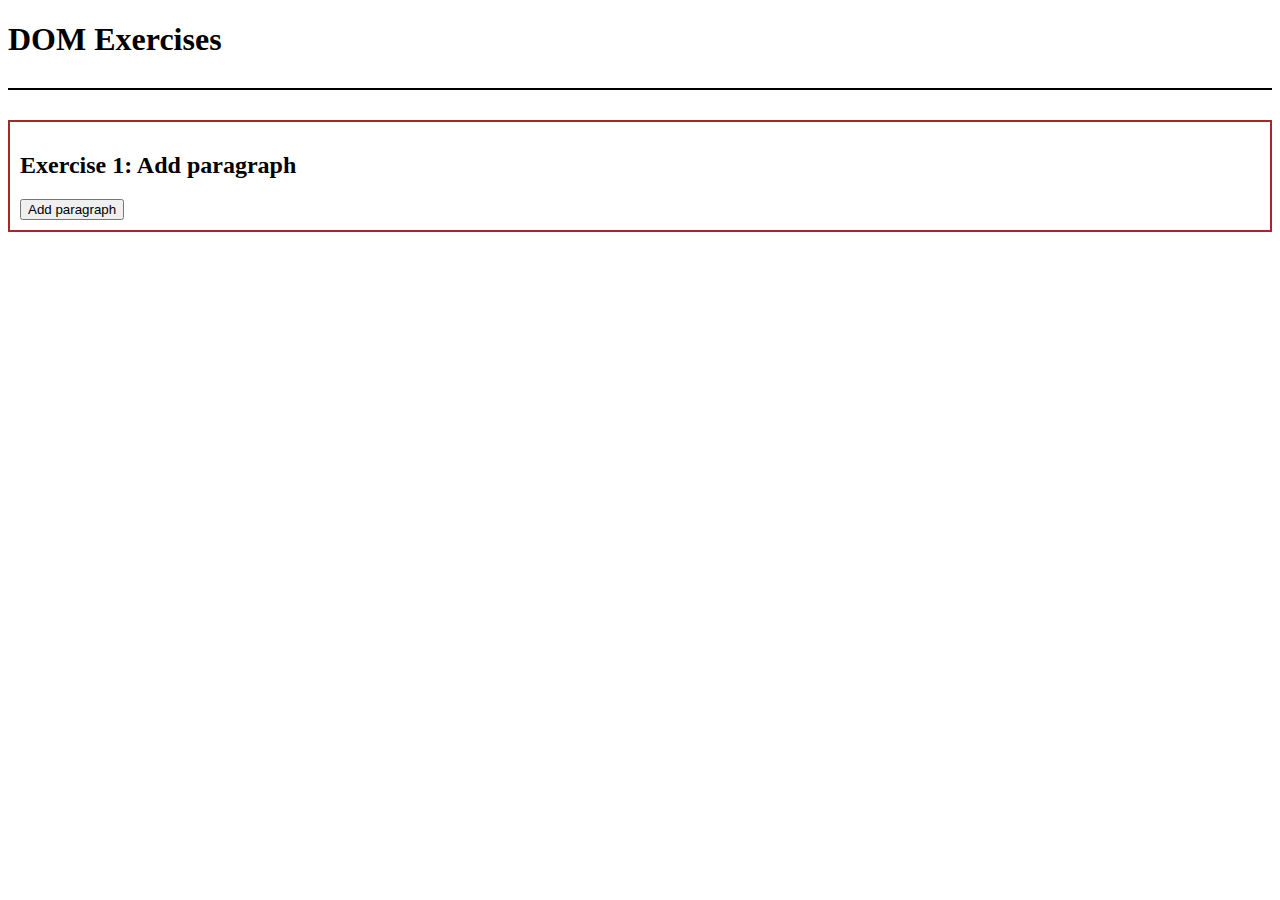
<file: 07-02-2026/Dom-Exercises/ex-01/index.html>
<!-- Exercise 1: Add paragraph -->

<!DOCTYPE html>
<html lang="en">
    <head>
        <meta charset="UTF-8">
        <meta name="viewport" content="width=device-width, initial-scale=1.0">
        <title>DOM coding exercises</title>
        <link rel="stylesheet" href="../style.css">
    </head>
    <body>
        <h1>DOM Exercises</h1>

        <hr>
        <div class="exercise">
            <h2>Exercise 1: Add paragraph</h2>   
            <button id="add_para">Add paragraph</button> 
            <div id="result"></div>
        </div>

        <script src="./main.js"></script>
    </body>
</html>
</file>
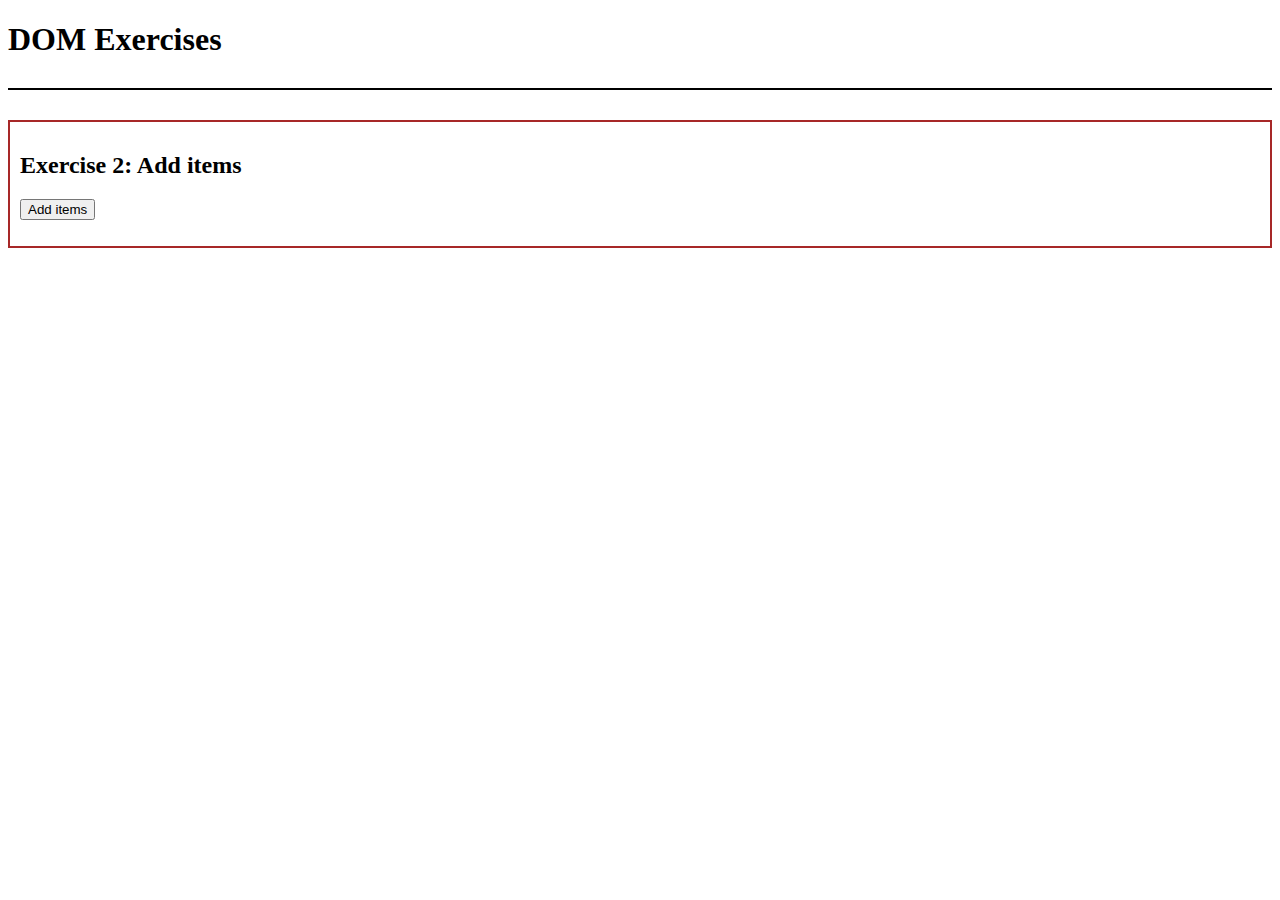
<file: 07-02-2026/Dom-Exercises/ex-02/index.html>
<!-- Exercise 2: Add items -->

<!DOCTYPE html>
<html lang="en">
    <head>
        <meta charset="UTF-8">
        <meta name="viewport" content="width=device-width, initial-scale=1.0">
        <title>DOM coding exercises</title>
        <link rel="stylesheet" href="../style.css">
    </head>
    <body>
        <h1>DOM Exercises</h1>

        <hr>
        <div class="exercise">
            <h2>Exercise 2: Add items</h2>
            <button id="add_items">Add items</button>
            <div id="add"></div>
        </div>
        <script src="./main.js"></script>   
    </body>
</html>
</file>
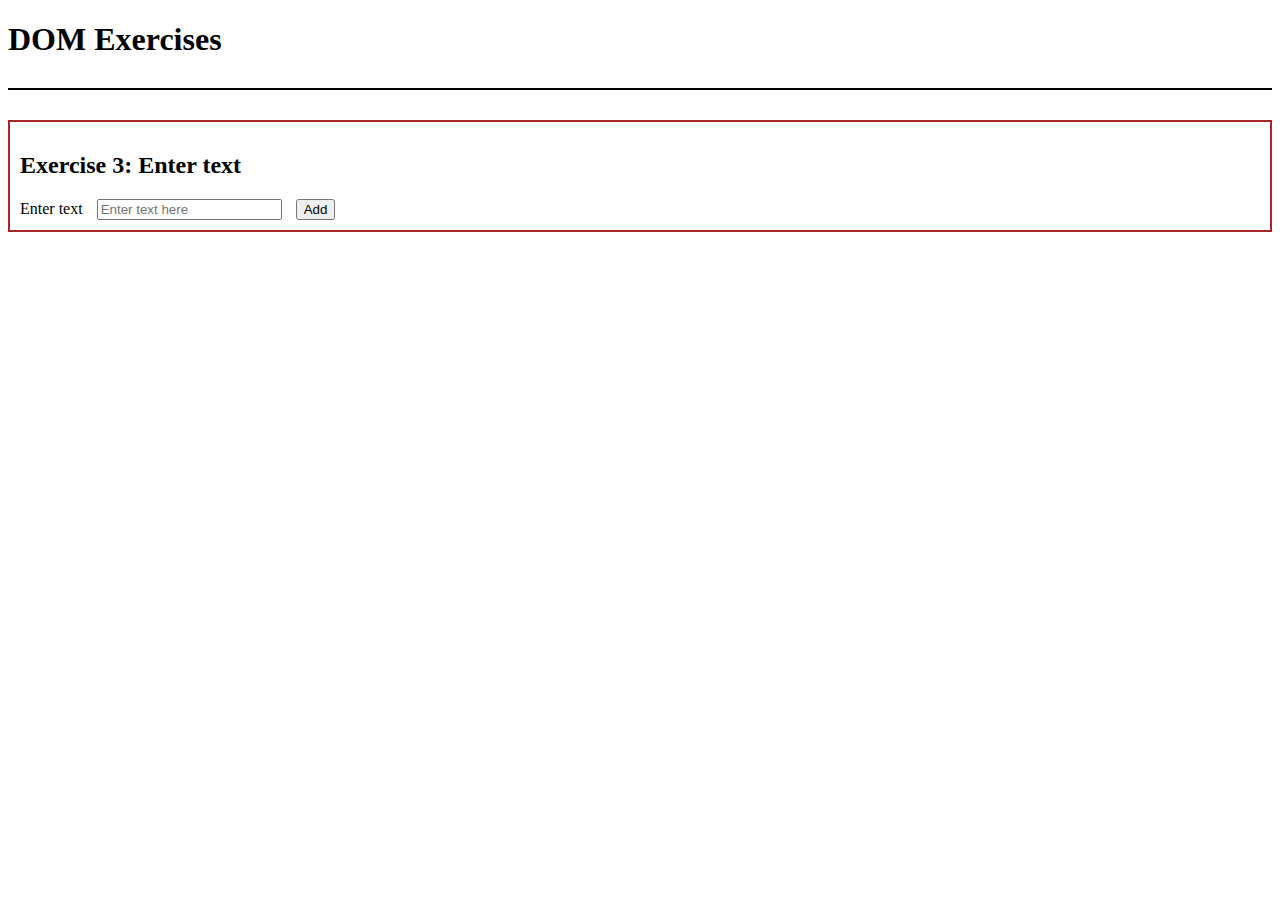
<file: 07-02-2026/Dom-Exercises/ex-03/index.html>
<!-- Exercise 3: Print what you type -->

<!DOCTYPE html>
<html lang="en">
    <head>
        <meta charset="UTF-8">
        <meta name="viewport" content="width=device-width, initial-scale=1.0">
        <title>DOM coding exercises</title>
        <link rel="stylesheet" href="../style.css">
        <style>

            #add_text {
                margin-left: 10px;
            }
            
            #add {
                margin-left: 10px;
            }
        </style>

    </head>
    <body>
        <h1>DOM Exercises</h1>

        <hr>

        <div class="exercise">
            <h2>Exercise 3: Enter text</h2>

            <label for="add_text">Enter text</label>
            <input type="text" id="add_text" placeholder= "Enter text here"> 
            <button id="add">Add</button>
            <div id="result"></div>
        </div>

        <script src="./main.js"></script>
    </body>
</html>
</file>
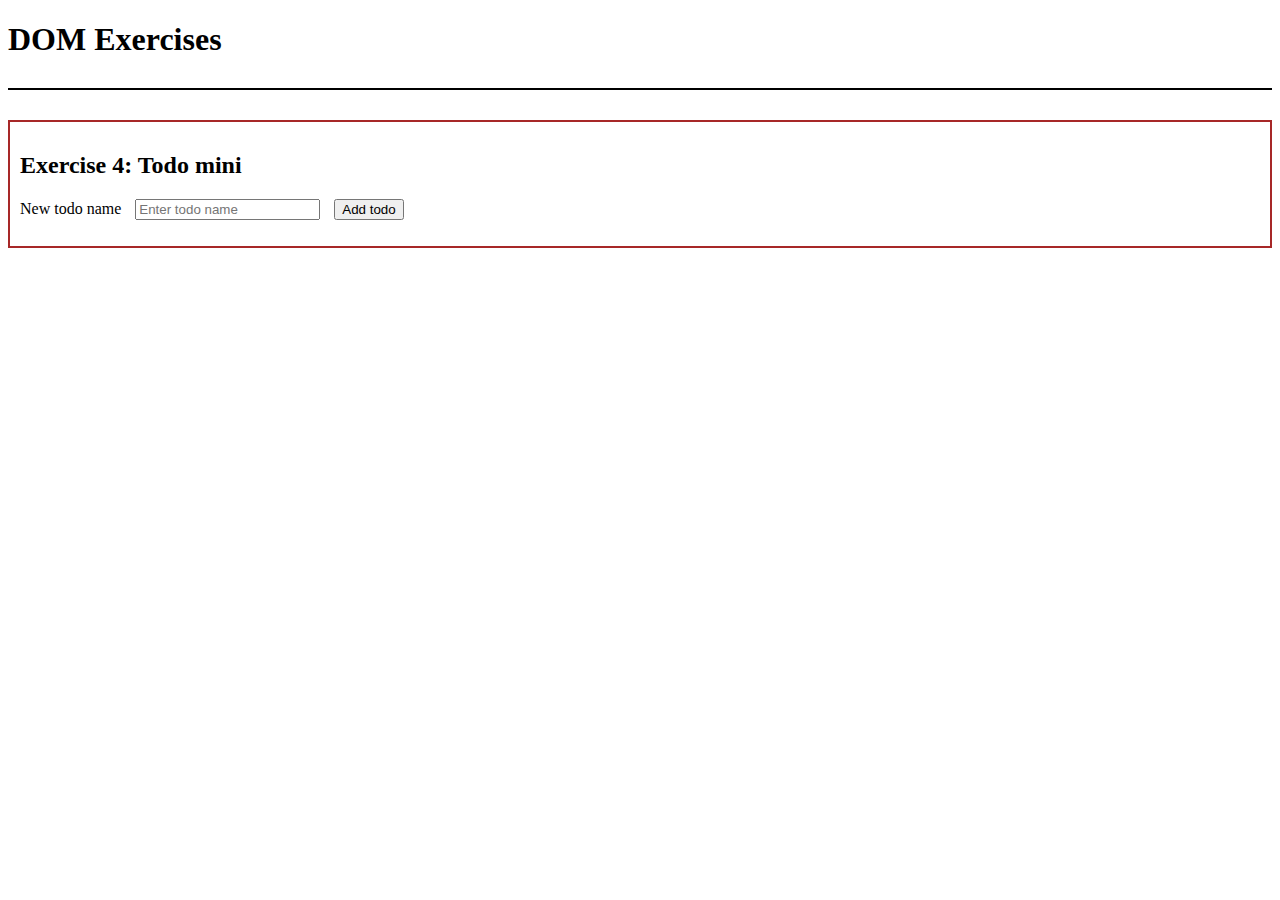
<file: 07-02-2026/Dom-Exercises/ex-04/index.html>
<!-- Exercise 4: Todo mini -->

<!DOCTYPE html>
<html lang="en">
    <head>
        <meta charset="UTF-8">
        <meta name="viewport" content="width=device-width, initial-scale=1.0">
        <title>DOM coding exercises</title>
        <link rel="stylesheet" href="../style.css">
        <style>     
            #add-todo {
                margin-left: 10px;
            }
            
            #add {
                margin-left: 10px;
            }
            
        </style>
    </head>
    <body>
        <h1>DOM Exercises</h1>

        <hr>
        <div class="exercise">
            <h2>Exercise 4: Todo mini</h2>
            <label for="add-todo">New todo name</label>
            <input type="text" id="add-todo" placeholder="Enter todo name">
            <button id="add">Add todo</button>
            <div id="result"></div>
        </div>
        <script src="./main.js"></script>
    </body>
</html>
</file>
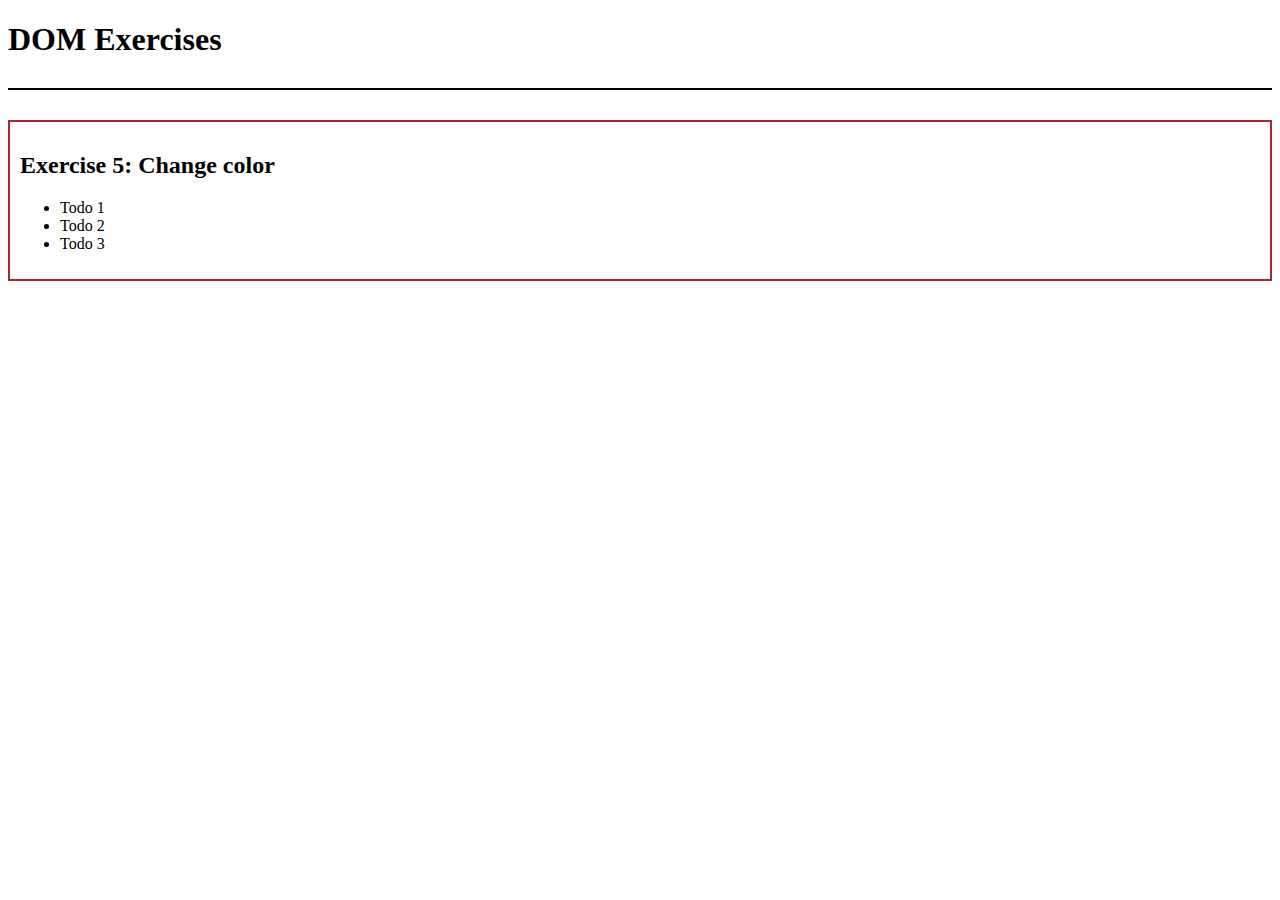
<file: 07-02-2026/Dom-Exercises/ex-05/index.html>
<!-- Exercise 5: Click to change color -->
<!DOCTYPE html>
<html lang="en">
    <head>
        <meta charset="UTF-8">
        <meta name="viewport" content="width=device-width, initial-scale=1.0">
        <title>DOM coding exercises</title>
        <link rel="stylesheet" href="../style.css">
        <style>   

            .change{
                cursor: pointer;
            }
            
        </style>
    </head>
    <body>
        <h1>DOM Exercises</h1>

        <hr>
        <div class="exercise">
            <h2>Exercise 5: Change color</h2>
            <ul>
                <li class="change">Todo 1</li>
                <li class="change">Todo 2</li>
                <li class="change">Todo 3</li>
            </ul>
        </div>
        <script src="./main.js"></script>
    </body>
</html>
</file>
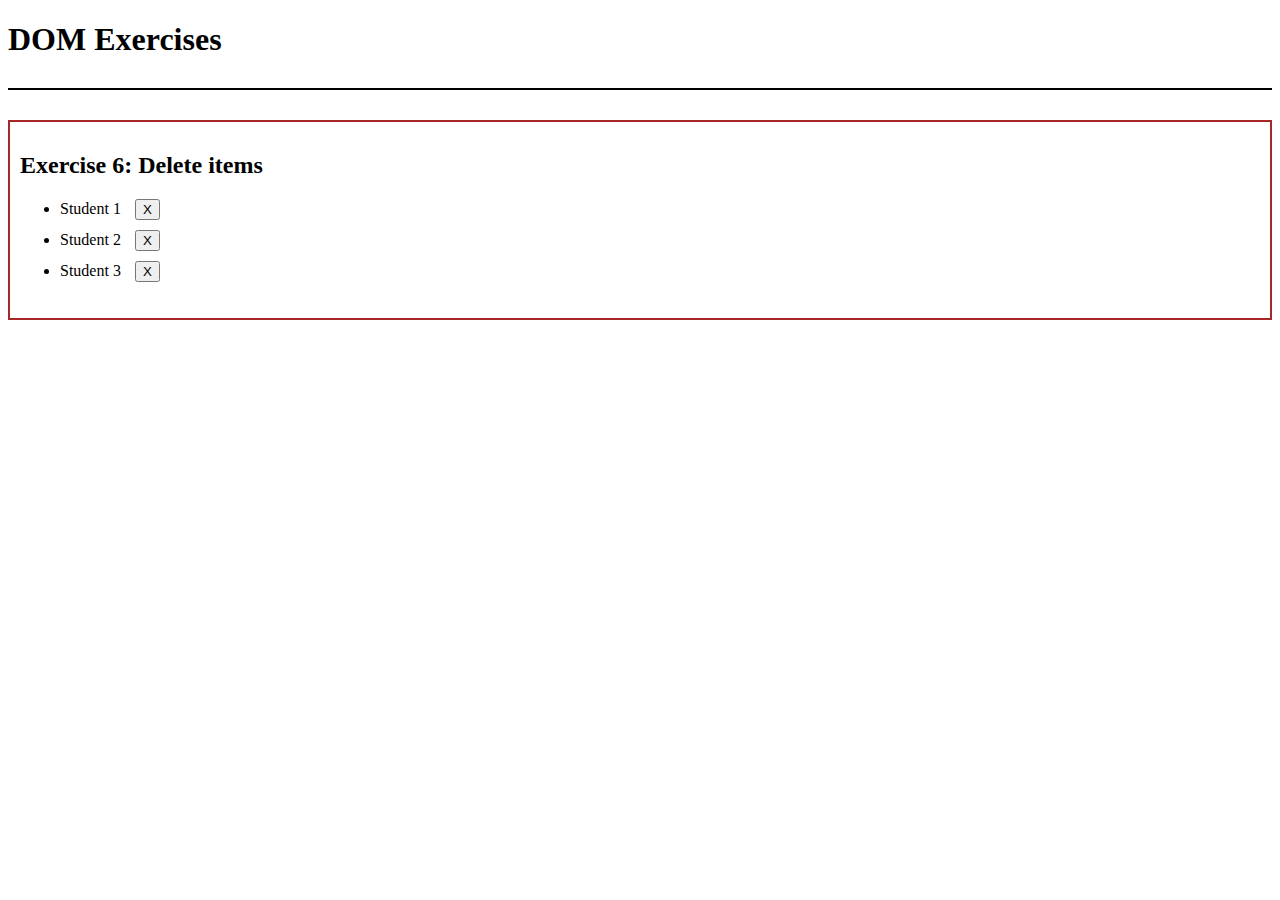
<file: 07-02-2026/Dom-Exercises/ex-06/index.html>
<!-- Exercise 6: Click to clear item -->
<!DOCTYPE html>
<html lang="en">
    <head>
        <meta charset="UTF-8">
        <meta name="viewport" content="width=device-width, initial-scale=1.0">
        <title>DOM coding exercises</title>
        <link rel="stylesheet" href="../style.css">
        <style>
            
            ul .delete {
                margin: 0 0 10px 10px;
            }
            
        </style>
    </head>
    <body>
        <h1>DOM Exercises</h1>

        <hr>

        <div class="exercise">
            <h2>Exercise 6: Delete items</h2>
            <ul>
                <li>Student 1 
                    <button class="delete">X</button>
                </li>
                <li>Student 2 
                    <button class="delete" >X</button>
                </li>
                <li>Student 3 
                    <button class="delete">X</button>
                </li>
            </ul>
        </div>
        <script src="./main.js"></script>
    </body>
</html>
</file>
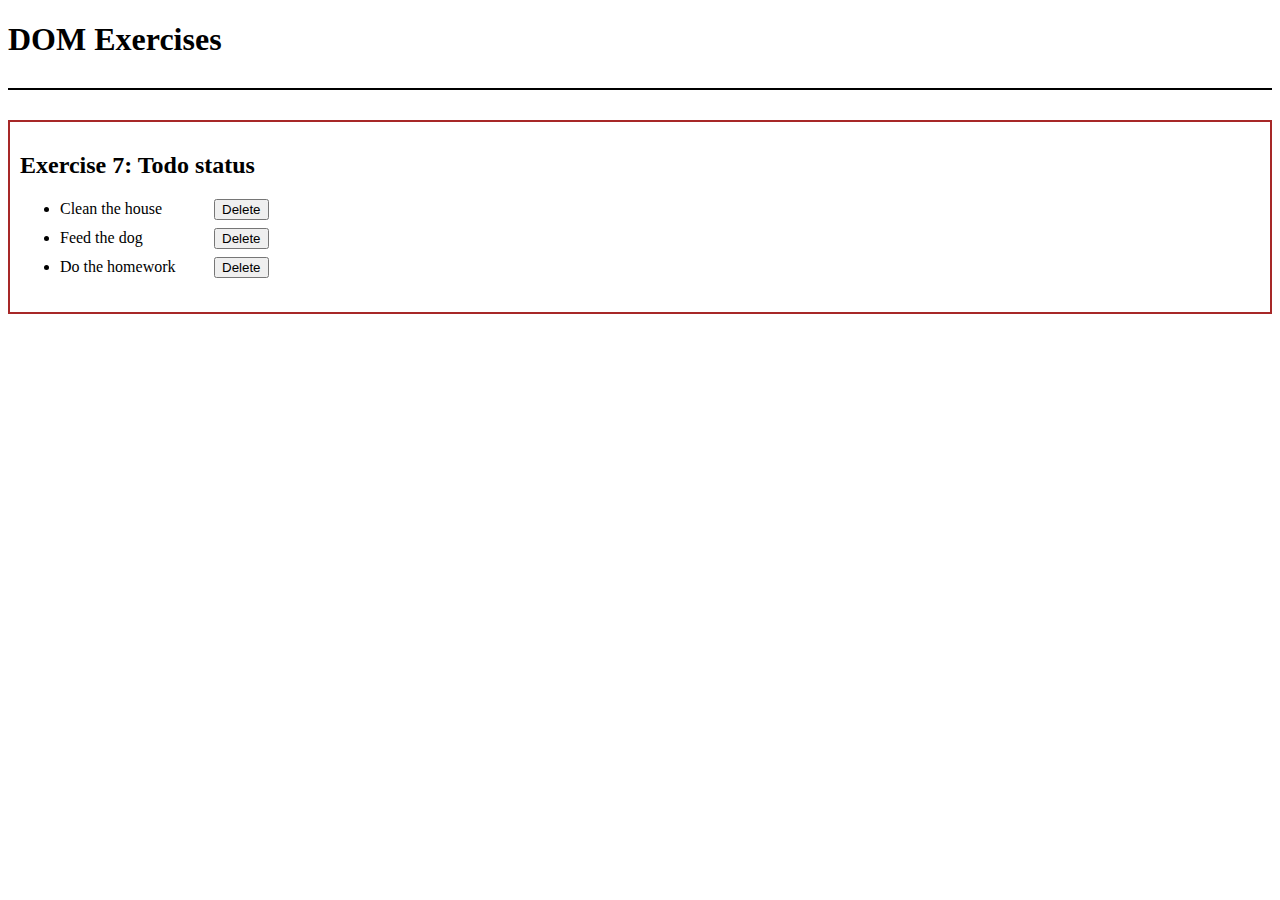
<file: 07-02-2026/Dom-Exercises/ex-07/index.html>
<!-- Exercise 7: Todo status -->
<!DOCTYPE html>
<html lang="en">
    <head>
        <meta charset="UTF-8">
        <meta name="viewport" content="width=device-width, initial-scale=1.0">
        <title>DOM coding exercises</title>
        <link rel="stylesheet" href="../style.css">

        <style>
                
            ul li .todo {
                display: inline-block;
                width: 150px;
                margin-bottom: 10px;
                cursor: pointer;
            }

        </style>
    
    </head>
    <body>
        <h1>DOM Exercises</h1>

        <hr>
        <div class="exercise">
            <h2>Exercise 7: Todo status</h2>
            <ul>
                <li>
                    <span class="todo">Clean the house </span>
                    <button class="delete-li">Delete</button> 
                </li>

                <li>
                    <span class="todo">Feed the dog </span>
                    <button class="delete-li">Delete</button> 
                </li>

                <li>
                    <span class="todo">Do the homework </span>
                    <button class="delete-li">Delete</button> 
                </li>
            </ul>
        </div>
        <script src="./main.js"></script>
    </body>
</html>
</file>
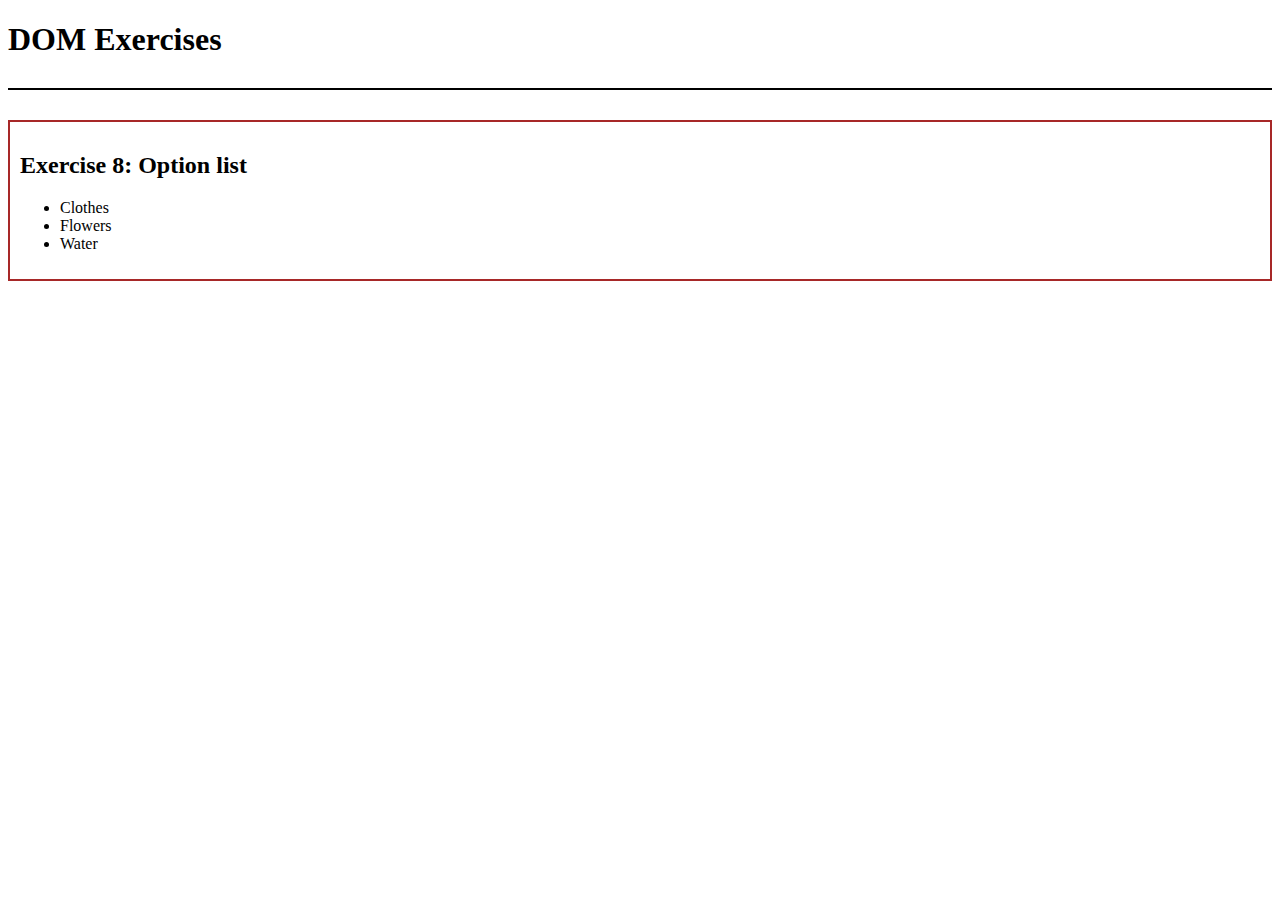
<file: 07-02-2026/Dom-Exercises/ex-08/index.html>
<!-- Exercise 8: Select item -->
<!DOCTYPE html>
<html lang="en">
    <head>
        <meta charset="UTF-8">
        <meta name="viewport" content="width=device-width, initial-scale=1.0">
        <title>DOM coding exercises</title>
        <link rel="stylesheet" href="../style.css">
        
        <style>      
            .select {
                cursor: pointer;
            }
        </style>

    </head>
    <body>
        <h1>DOM Exercises</h1>

        <hr>
        <div class="exercise">
            <h2>Exercise 8: Option list</h2>
            <ul>
                <li class="select">Clothes</li>
                <li class="select">Flowers</li>
                <li class="select">Water</li>
            </ul>
        </div>
        <script src="./main.js"></script>
    </body>
</html>
</file>
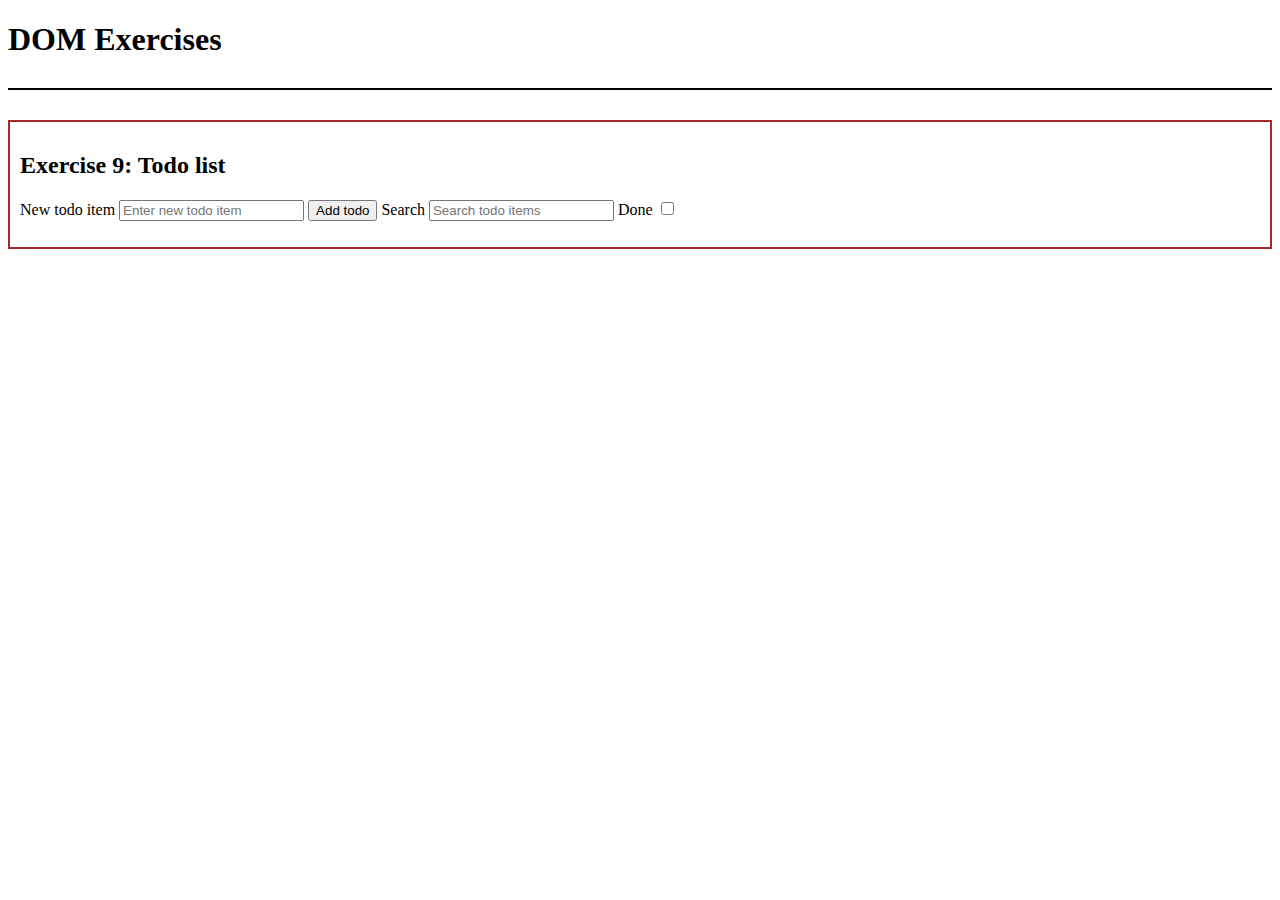
<file: 07-02-2026/Dom-Exercises/ex-09/index.html>
<!-- Exercise 9: Todo List 2 -->
<!DOCTYPE html>
<html lang="en">
    <head>
        <meta charset="UTF-8">
        <meta name="viewport" content="width=device-width, initial-scale=1.0">
        <title>DOM coding exercises</title>
        <link rel="stylesheet" href="../style.css">

    </head>
    <body>
        <h1>DOM Exercises</h1>

        <hr>
        <div class="exercise">
            <h2>Exercise 9: Todo list</h2>
            <label for="todo">New todo item</label>
            <input id="todo" name="todo" placeholder="Enter new todo item">
            <button id="addTodo">Add todo</button>
            <label for="searchStr">Search</label>
            <input id="searchStr" name="searchStr" placeholder="Search todo items">
            <label for="completedTodo">Done</label>
            <input type="checkbox" id="completedTodo" name="completedTodo">
            <div id="todo-list"></div>      
        </div>
        <script src="./main.js"></script>
    </body>
</html>
</file>
<file: 07-02-2026/Dom-Exercises/style.css>
hr {
    margin: 30px 0;
    border: 1px solid black;
}
    
.exercise{
    border: 2px solid #a72828;
    padding: 10px;
    margin-bottom: 40px;
}
</file>
